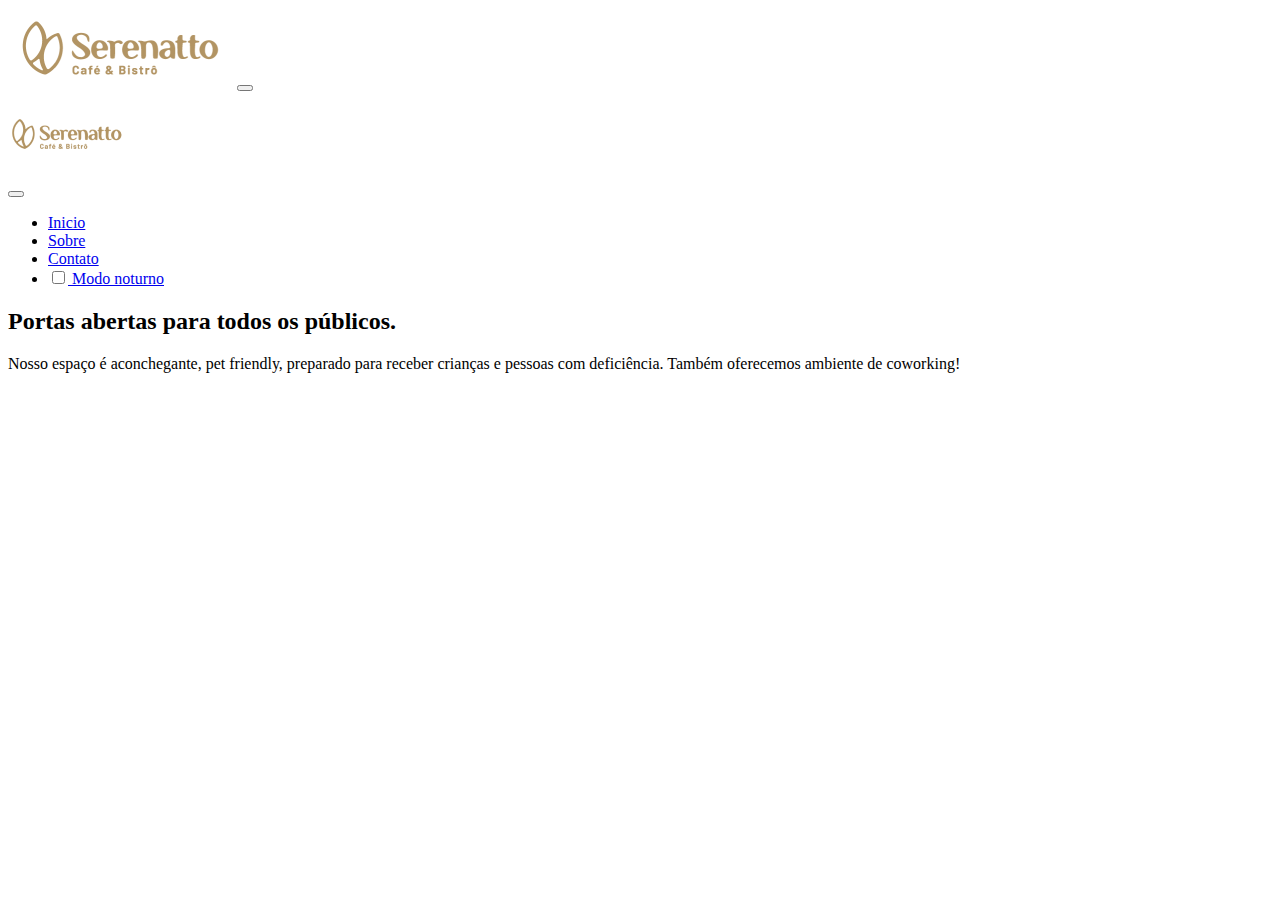
<file: Serenatto/index.html>
<!DOCTYPE html>
<html lang="pt-br">

<head>
  <meta charset="UTF-8">
  <meta http-equiv="X-UA-Compatible" content="IE=edge">
  <meta name="viewport" content="width=device-width, initial-scale=1.0">
  <link rel="shortcut icon" href="./" type="image/x-icon">
  <link rel="shortcut icon" href="./assets/favicon.png" type="image/x-icon">
  <title>Serenatto</title>
  <link href="https://cdn.jsdelivr.net/npm/bootstrap@5.3.0-alpha2/dist/css/bootstrap.min.css" rel="stylesheet"
    integrity="sha384-aFq/bzH65dt+w6FI2ooMVUpc+21e0SRygnTpmBvdBgSdnuTN7QbdgL+OapgHtvPp" crossorigin="anonymous">
  <link rel="stylesheet" href="https://cdn.jsdelivr.net/npm/bootstrap-icons@1.10.4/font/bootstrap-icons.css">
  <link
    href="https://fonts.googleapis.com/css2?family=Barlow+Condensed:wght@700&family=Barlow:wght@400;600&display=swap"
    rel="stylesheet">
  <link rel="stylesheet" href="./estilos.css">
</head>

<body>
  <header>
    <nav class="navbar-expand-lg navbar bg-body-tertiary fixed-top">
      <div class="container-fluid">
        <a class="navbar-brand" href="#"><img src="./assets/logo.png" alt="Logo da cafeteria Serenatto"></a>
        <button class="navbar-toggler" type="button" data-bs-toggle="offcanvas" data-bs-target="#offcanvasNavbar"
          aria-controls="offcanvasNavbar" aria-label="Toggle navigation">
          <span class="navbar-toggler-icon"></span>
        </button>
        <div class="offcanvas offcanvas-end" tabindex="-1" id="offcanvasNavbar" aria-labelledby="offcanvasNavbarLabel">
          <div class="offcanvas-header">
            <h5 class="offcanvas-title" id="offcanvasNavbarLabel"><img src="./assets/logo-mobile.png"
                alt="Logo da cafeteria Serenatto"></h5>
            <button type="button" class="btn-close" data-bs-dismiss="offcanvas" aria-label="Close"></button>
          </div>
          <div class="offcanvas-body">
            <ul class="navbar-nav justify-content-end flex-grow-1 pe-3">
              <li class="nav-item">
                <a class="nav-link active" aria-current="page" href="#">Inicio</a>
              </li>
              <li class="nav-item">
                <a class="nav-link" href="#">Sobre</a>
              </li>
              <li class="nav-item">
                <a class="nav-link" href="#">Contato</a>
              </li>
              <li class="nav-item">
                <a class="nav-link" href="#">
                  <div class="form-check form-switch">
                    <input class="form-check-input" type="checkbox" role="switch" id="switchCheckDefault">
                    <label class="form-check-label" for="switchCheckDefault">Modo noturno</label>
                  </div>
                </a>
              </li>
          </div>
        </div>
      </div>
    </nav>
  </header>

  <main>
    <section class="banners banner-1 d-flex flex-column justify-content-center text-center">
      <div class="banners-titulo bg-body-secondary py-5 ">
        <h2 class="fw-bold">Portas abertas para todos os públicos.</h2>
        <p>Nosso espaço é aconchegante, pet friendly, preparado para receber crianças e pessoas com deficiência. Também
          oferecemos ambiente de coworking!</p>
      </div>
    </section>

  </main>










  <script src="https://cdn.jsdelivr.net/npm/bootstrap@5.3.0-alpha2/dist/js/bootstrap.bundle.min.js"
    integrity="sha384-qKXV1j0HvMUeCBQ+QVp7JcfGl760yU08IQ+GpUo5hlbpg51QRiuqHAJz8+BrxE/N"
    crossorigin="anonymous"></script>
</body>

</html>
</file>
<file: Serenatto/estilos.css>
body {
  --bege: #E6E0D6;
  --marrom-escuro: #816D4F;
  --marrom-claro: #B29463;
}
</file>
